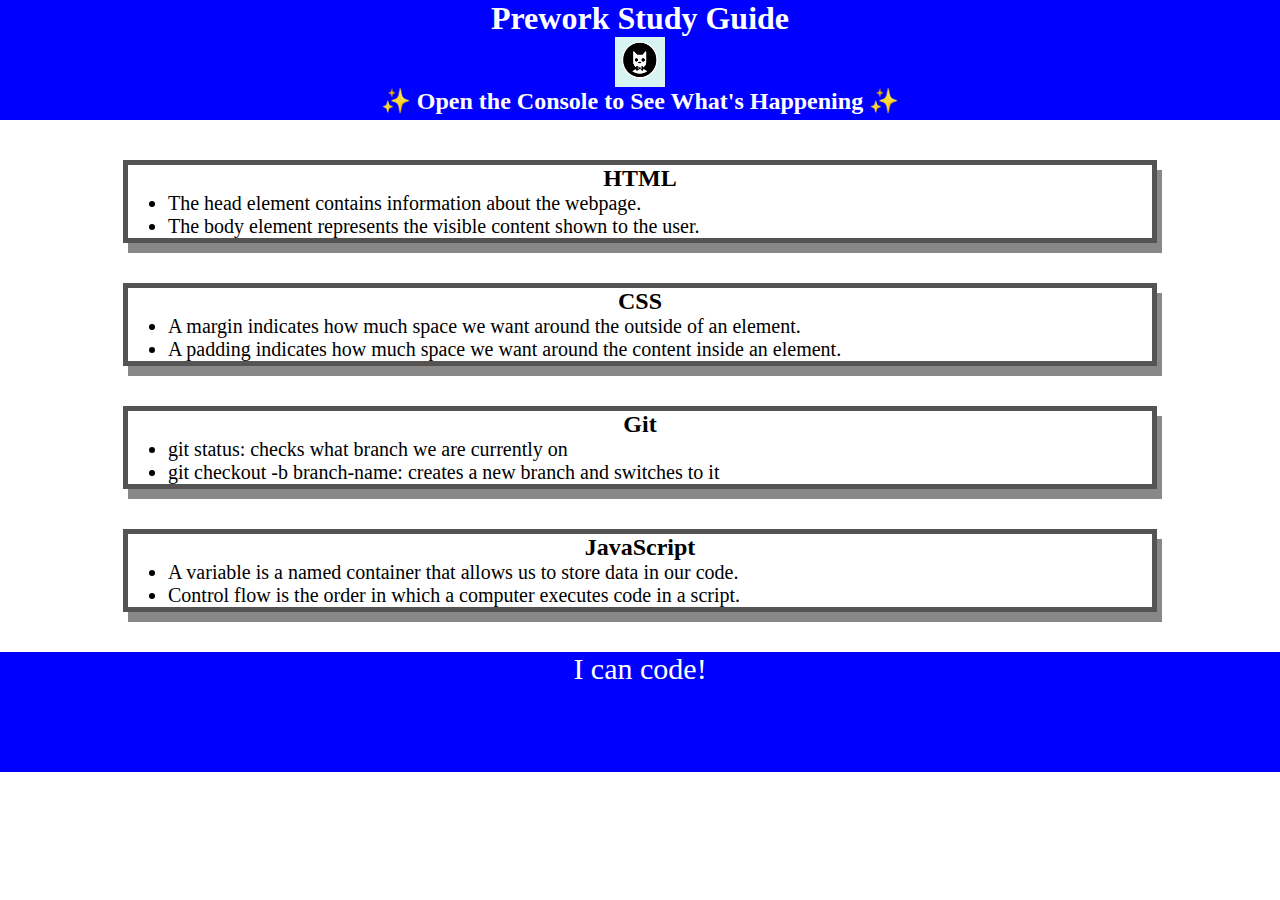
<file: index.html>
<!DOCTYPE html>
<html lang="en">
  <head>
    <meta charset="UTF-8" />
    <meta http-equiv="X-UA-Compatible" content="IE=edge" />
    <meta name="viewport" content="width=device-width, initial-scale=1.0" />
    <link rel="stylesheet" href="./assets/style.css">
    <title>Prework Study Guide</title>
  </head>
  <body>
    <header id="top">
      <h1>Prework Study Guide</h1>
      <img src="./assets/bowtie-cat.png" alt="Profile image of cat wearing a bow tie." />
      <h2>✨ Open the Console to See What's Happening ✨</h2>
    </header>
    <main>
      <section class="card" id="html-section">
        <h2>HTML</h2>
        <ul>
          <li>The head element contains information about the webpage.</li>
          <li>The body element represents the visible content shown to the user.</li>
        </ul>
      </section>
      
      <section class="card" id="css-section">
        <h2>CSS</h2>
      <ul>
        <li>A margin indicates how much space we want around the outside of an element.</li>
        <li>A padding indicates how much space we want around the content inside an element.</li>
      </ul>
      </section>
      
      <section class="card" id="git-section">
        <h2>Git</h2>
      <ul>
      <li>git status: checks what branch we are currently on</li>
      <li>git checkout -b branch-name: creates a new branch and switches to it</li>
      </ul>
      </section>
      
      <section class="card" id="javascript-section">
        <h2>JavaScript</h2>
      <ul>
        
      <li>A variable is a named container that allows us to store data in our code.</li>
      <li>Control flow is the order in which a computer executes code in a script.</li>
        
      </ul>
      </section>
    </main>

    <footer>
      <p>I can code!</p>
    </footer>
    <script src="./assets/script.js"></script>
  </body>
</html>
</file>
<file: assets/style.css>
* {
    margin: 0;
    padding: 0;
}
header,
footer {
    width: 100%;
    height: 120px;
    background-color: blue;
    color: white;
}
h1,
h2 {
    text-align: center;
}
img {
    display: block;
    height: 50px;
    width: 50px;
    margin-left: auto;
    margin-right: auto;
}
ul {
    padding-left: 40px;
    font-size: 20px;
}
p {
    text-align: center;
    font-size: 30px;
  }
  .card {
    width: 80%;
    margin: 40px auto;
    border: 5px solid  #565353;
    box-shadow: 5px 10px #888888;
  }
</file>
